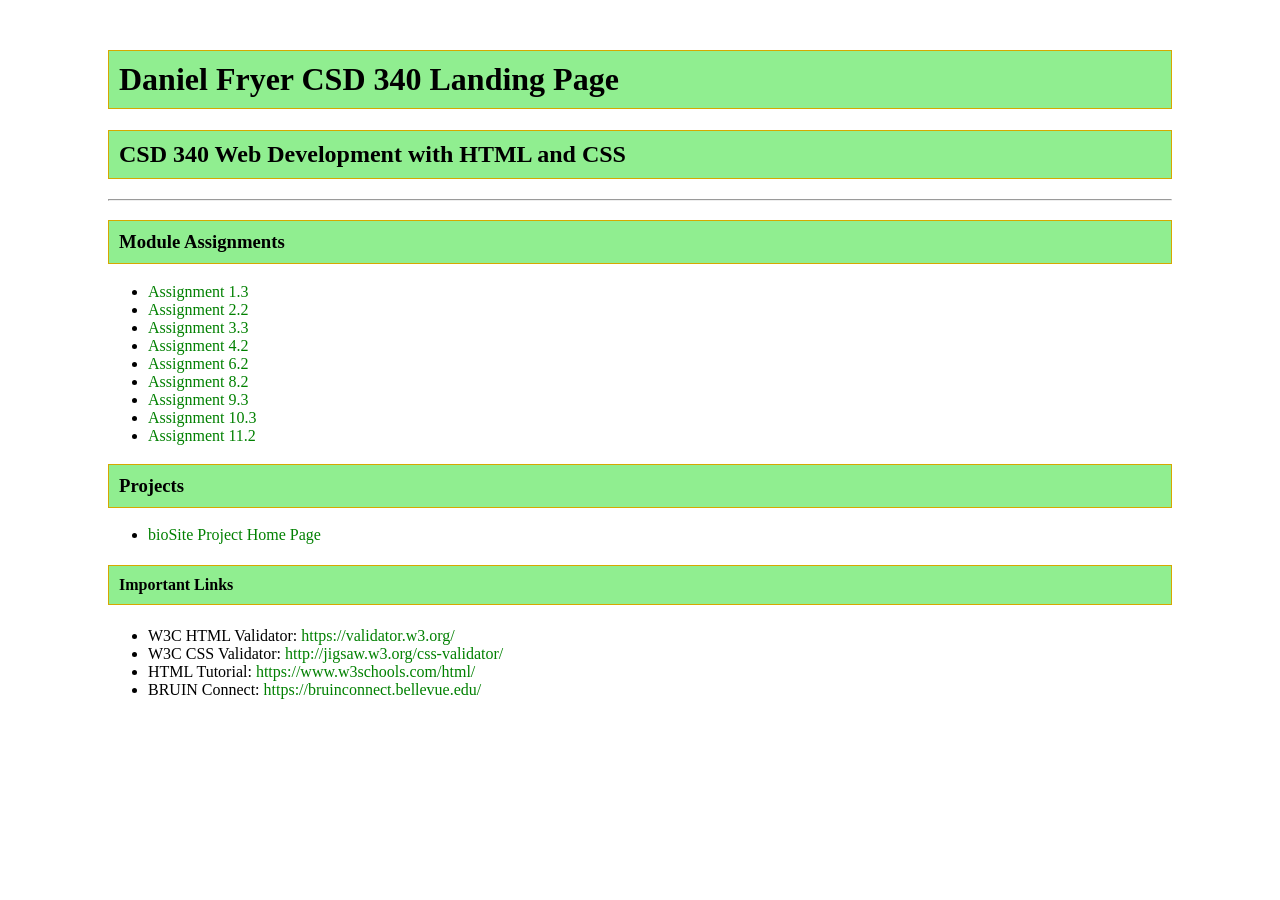
<file: index.html>
<!DOCTYPE html>
<html lang="en">
<head>
    <!-- 
        Name: Daniel Fryer
        CSD 340 Landing Page
    -->
    <title>Daniel Fryer CSD 340 Landing Page</title>
    <link rel="stylesheet" type="text/css" href="site.css">
</head>
<body>
    <div id="container">

        <h1>Daniel Fryer CSD 340 Landing Page</h1>
        <h2>CSD 340 Web Development with HTML and CSS</h2>
        <hr>
        <h3>Module Assignments</h3>
        <ul>
            <li><a href="module-1/assignment-1_3/basic.html">Assignment 1.3</a></li>
            <li><a href="module-2/Fryer_Mod2_2.html">Assignment 2.2</a></li>
            <li><a href="module-3/Assignment3_3/Fryer_Mod3_3.html">Assignment 3.3</a></li>
            <li><a href="module-4/Fryer_Mod4_2.html">Assignment 4.2</a></li>
            <li><a href="module-6/fryer_Mod6_2.html">Assignment 6.2</a></li>
            <li><a href="module-8/fryer_Mod8_2.html">Assignment 8.2</a></li>
            <li><a href="module-9/Fryer_Mod9_3.html">Assignment 9.3</a></li>
            <li><a href="module-10/fryer_mod10.html">Assignment 10.3</a></li>
            <li><a href="module-11/fryer_mod11.html">Assignment 11.2</a></li>
        </ul>
        <h3>Projects</h3>
        <ul>
            <li><a href="https://xcitedmonkie.github.io/bioSite/index.html" target="_blank">bioSite Project Home Page</a></li>
        </ul>
        <h4>Important Links</h4>
        <ul>
            <li>W3C HTML Validator: <a href="https://validator.w3.org/">https://validator.w3.org/</a></li>
            <li>W3C CSS Validator: <a href="http://jigsaw.w3.org/css-validator/">http://jigsaw.w3.org/css-validator/</a></li>
            <li>HTML Tutorial: <a href="https://www.w3schools.com/html/">https://www.w3schools.com/html/</a></li>
            <li>BRUIN Connect: <a href="https://bruinconnect.bellevue.edu/">https://bruinconnect.bellevue.edu/</a></li>
        </ul>
    </div>
</body>
</html>
</file>
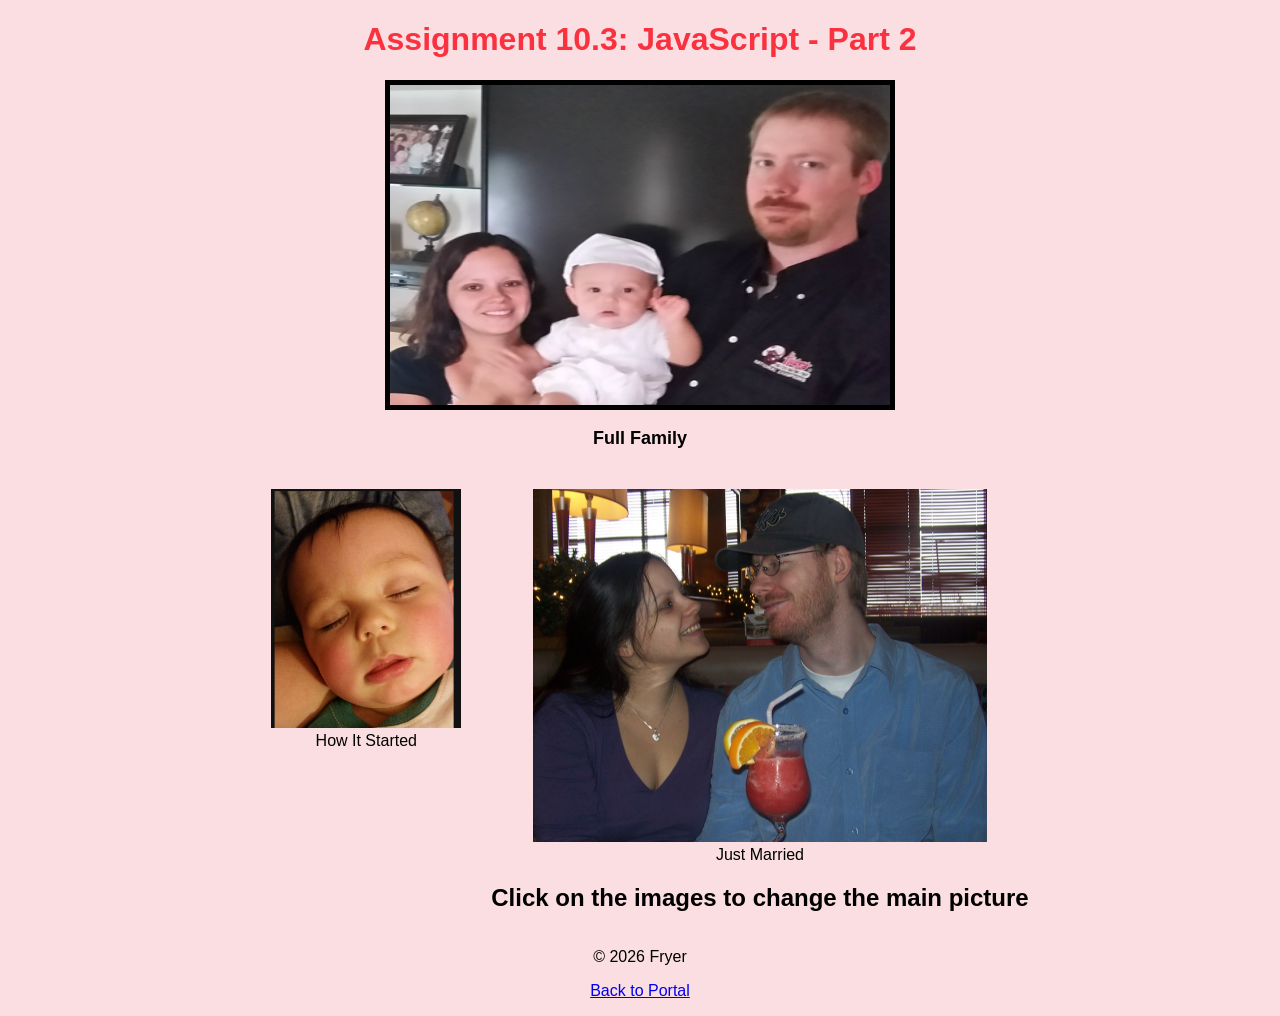
<file: module-10/fryer_mod10.html>
<!DOCTYPE html>
<html lang="en">

<head>
    <!--
        Name: Daniel Fryer
        CSD 340 Assignment 10.3
    -->

    <meta charset="UTF-8">
    <title>CSD 340 Web Development with HTML and CSS</title>
    <link rel="stylesheet" type="text/css" href="fryer_mod10.css">
    <script src="fryer_mod10.js"></script>

</head>

<body>

    <h1>Assignment 10.3: JavaScript - Part 2</h1>

    

    <!-- Main Image Will change when small images are selected -->
   <div class="main-display">

        <img id="mainImage"
            src="images/FullFamily.png"
            alt="Main Display Image">

        <span id="mainCaption">Full Family</span>

    </div>


    <div class="gallery">

    <div>
        <a href="#"
           onclick="displayImage('images/AwardWinner.png', 'Award Winner')"
           onmouseover="
                james.src='images/WhereWeAreNow.png';
                document.getElementById('caption1').innerHTML='Where We Are Now';
           "
           onmouseout="
                james.src='images/HowItStarted.png';
                document.getElementById('caption1').innerHTML='How It Started';
           ">

            <img border="0"
                 name="james"
                 src="images/HowItStarted.png">
        </a>

        <br>

        <span id="caption1">How It Started</span>
    </div>

    <div>
        <a href="#"
           onclick="displayImage('images/FamilyTrip.png', 'Family Trip')"
           onmouseover="
                family.src='images/FullFamily.png';
                document.getElementById('caption2').innerHTML='Full Family';
           "
           onmouseout="
                family.src='images/JustMarried.png';
                document.getElementById('caption2').innerHTML='Just Married';
           ">

            <img border="0"
                 name="family"
                 src="images/JustMarried.png">
        </a>

        <br>

        <span id="caption2">Just Married</span>
        <h2>Click on the images to change the main picture</h2>
    </div>

    </div>

    <footer>
        <p>© 2026 Fryer</p>
        <p><a href="../index.html">Back to Portal</a></p>
    </footer>

</body>

</html>
</file>
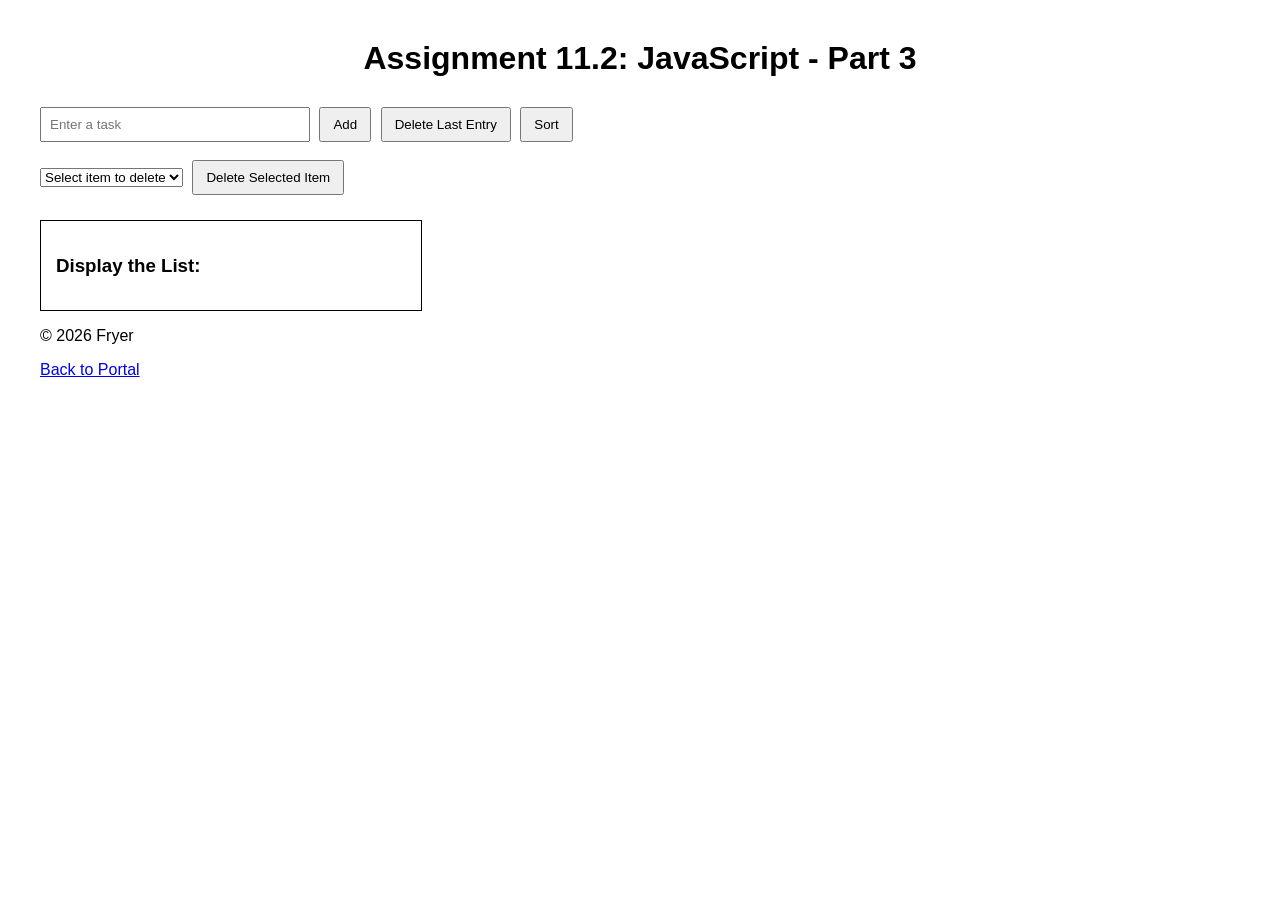
<file: module-11/fryer_mod11.html>
<!DOCTYPE html>
<html lang="en">

<head>
    <!--
        Name: Daniel Fryer
        Assignment 11.2
    -->

    <meta charset="UTF-8">
    <title>CSD 340 Web Development with HTML and CSS</title>

    <link rel="stylesheet" type="text/css" href="fryer_mod11.css">

    <script src="fryer_mod11.js" defer></script>
</head>

<body>

    <h1>Assignment 11.2: JavaScript - Part 3</h1>

    <div class="container">

        <input type="text" id="itemInput" placeholder="Enter a task">

        <button onclick="addItem()">Add</button>

        <button onclick="deleteLastEntry()">Delete Last Entry</button>

        <button onclick="sortItems()">Sort</button>

        <br><br>

        <select id="deleteSelect">
            <option value="">Select item to delete</option>
        </select>

        <button onclick="deleteSpecificItem()">Delete Selected Item</button>

        <div id="displayArea">
            <h3>Display the List:</h3>
            <div id="output"></div>
        </div>

        
    </div>
    <footer>
        <p>© 2026 Fryer</p>
        <p><a href="../index.html">Back to Portal</a></p>
    </footer>

</body>

</html>
</file>
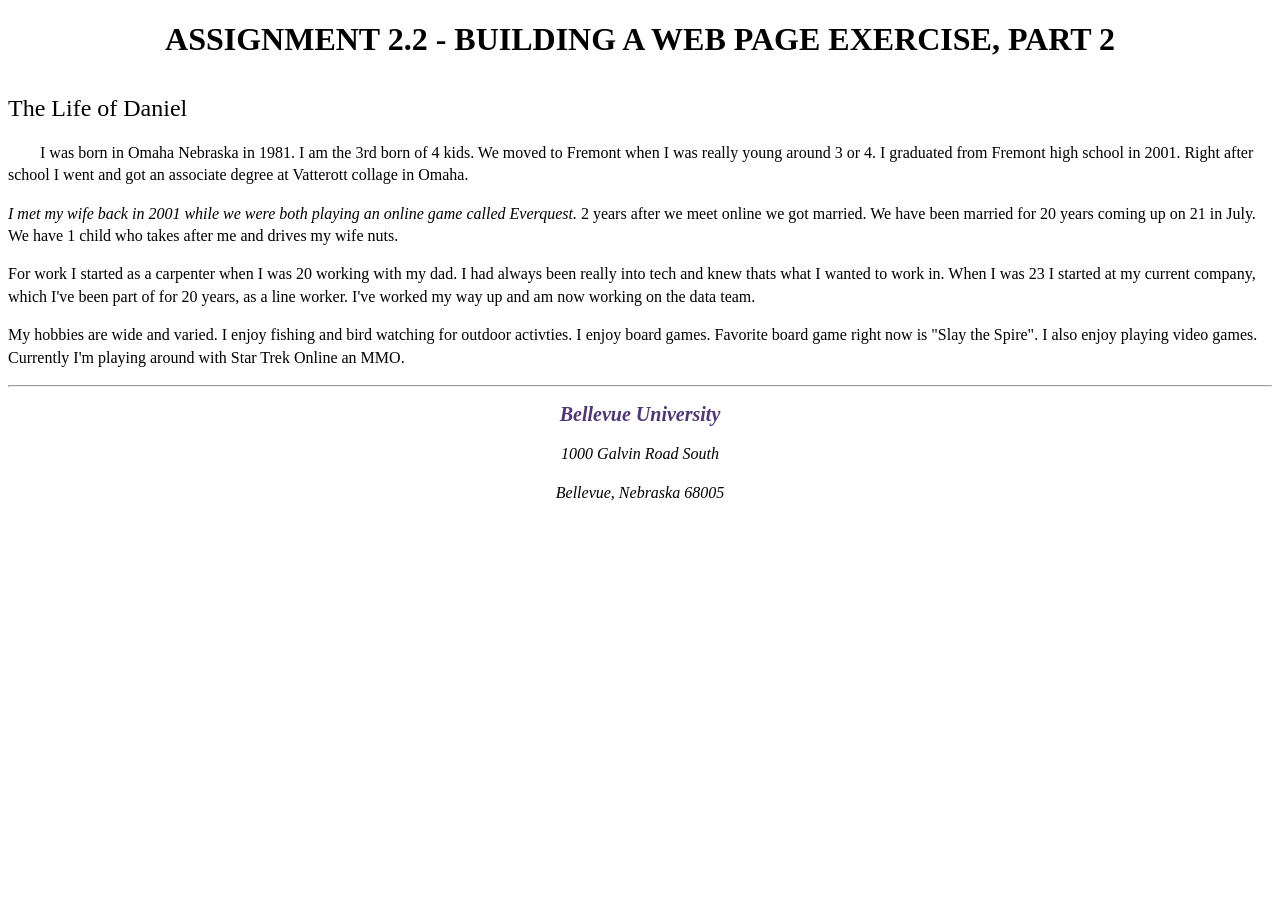
<file: module-2/Fryer_Mod2_2.html>
<!DOCTYPE html>
<html lang="en">
<head>
    <!-- 
        Name: Daniel Fryer
        Assignment 2.2    
    -->
    <title>CSD 340 Development with HTML and CSS</title>
    <meta name="description" content="CSD 340 Assignment 2.2">
    <meta name="keywords" content="Bellevue University, CSD 340, Web Development">
    <meta name="robots" content="nofollow">
    <meta name="author" content="Daniel Fryer">
    <link rel="stylesheet" type="text/css" href="Fryer_Mod2_2.css">
</head>

<body>
    <div id="container">
        <h1>Assignment 2.2 - Building a Web Page Exercise, Part 2</h1>
        <h2>The Life of Daniel</h2>
        <p class="intro">
            I was born in Omaha Nebraska in 1981. I am the 3rd born of 4 kids. We moved to Fremont
            when I was really young around 3 or 4. I graduated from Fremont high school in 2001.
            Right after school I went and got an associate degree at Vatterott collage in Omaha.
        </p>
        <p>
            <span class="sentence">I met my wife back in 2001 while we were both playing an online game called Everquest.</span>
            2 years after we meet online we got married. We have been married for 20 years coming up on 21 in July.
            We have 1 child who takes after me and drives my wife nuts.
        </p>
        <p>
            For work I started as a carpenter when I was 20 working with my dad. I had always been 
            really into tech and knew thats what I wanted to work in. When I was 23 I started at my
            current company, which I've been part of for 20 years, as a line worker. I've worked my way
            up and am now working on the data team.
        </p>
        <p>
            My hobbies are wide and varied. I enjoy fishing and bird watching for outdoor activties. I enjoy
            board games. Favorite board game right now is "Slay the Spire". I also enjoy playing video games. 
            Currently I'm playing around with Star Trek Online an MMO.
        </p>
        <hr>

        <address>
            <p><a href="https://www.bellevue.edu/">Bellevue University</a></p>
            <p>1000 Galvin Road South</p>
            <p>Bellevue, Nebraska 68005</p>
        </address>
    </div>
</body>

</html>
</file>
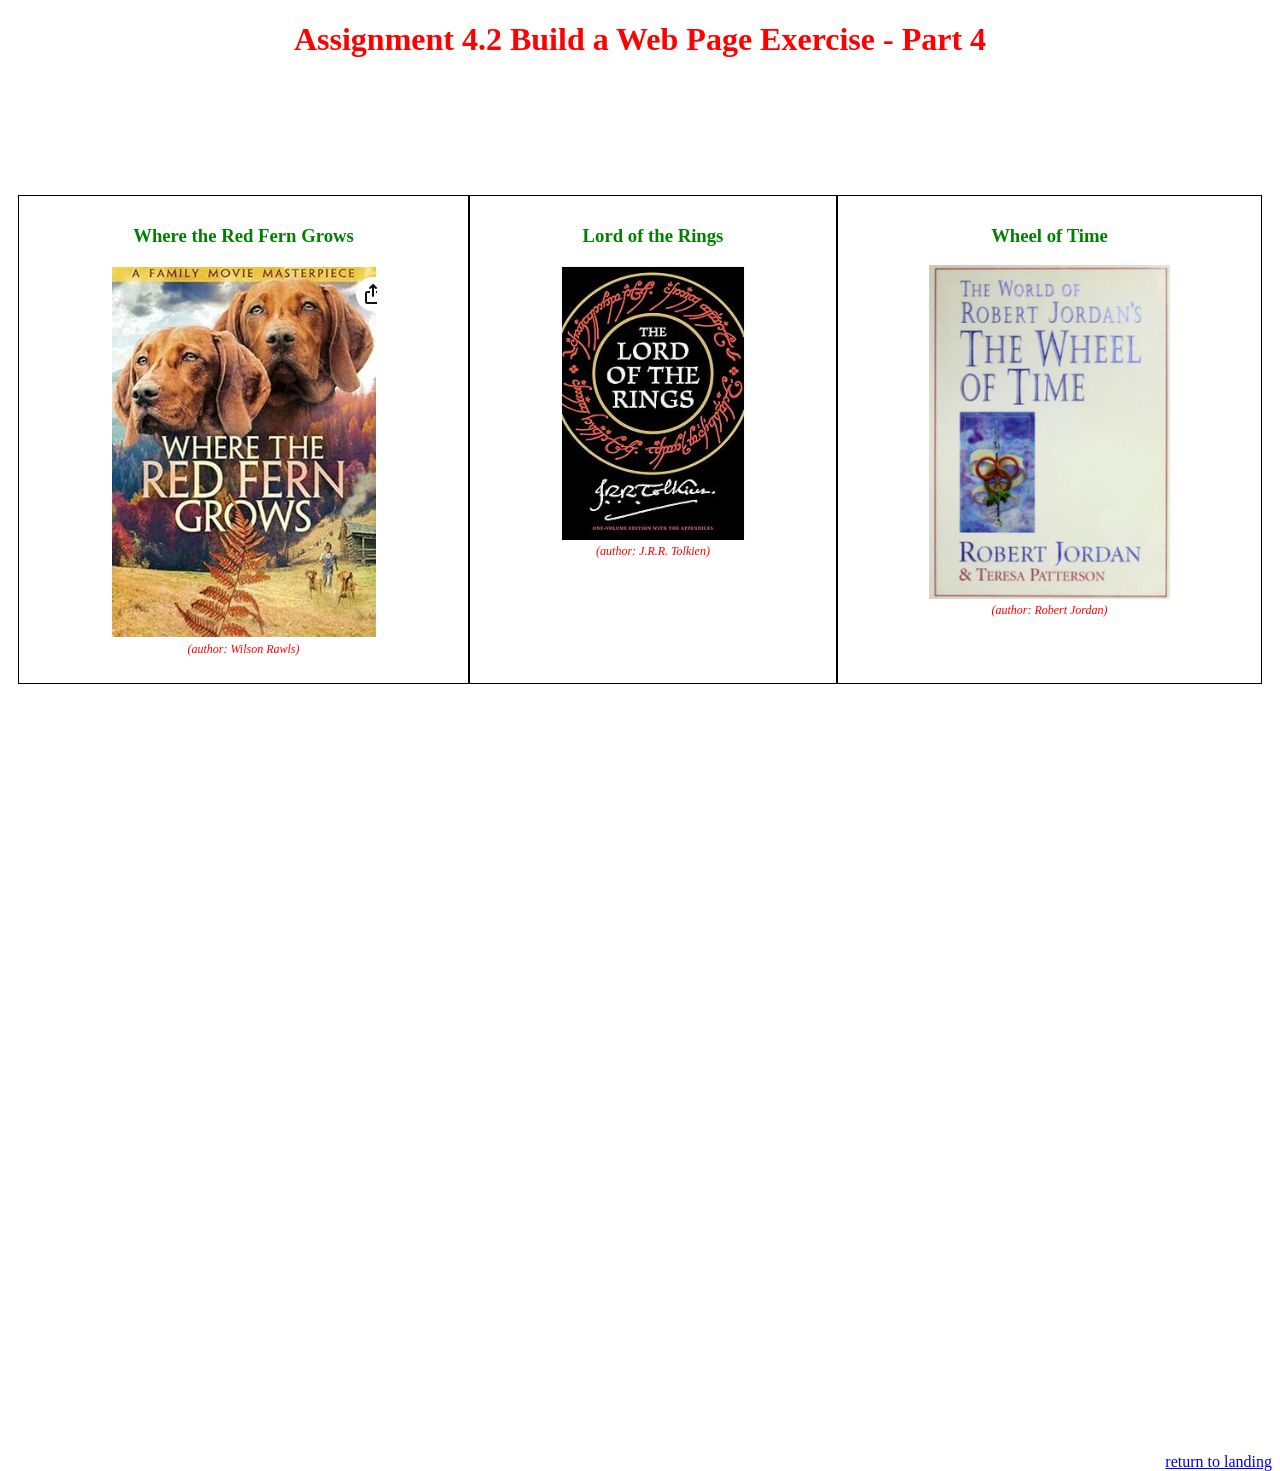
<file: module-4/Fryer_Mod4_2.html>
<!DOCTYPE html>
<html lang="en">
<head>
    <!-- 
        Name: Daniel Fryer
        CSD 340 Assignment 4.2
    -->
    <title>CSD 340 Web Development with HTML and CSS</title>
    <link rel="stylesheet" type="text/css" href="Fryer_Mod4_2.css">
</head>
<body>
    <div id="container">
    <h1>Assignment 4.2 Build a Web Page Exercise - Part 4</h1>

    <div id="image-gallery">
        
        <div>
            <h3>Where the Red Fern Grows</h3>
            <figure>
                <img src="images/WhereRedFern.png" alt="Where the Red Fern Grows book cover">
                <figcaption>(author: Wilson Rawls)</figcaption>
            </figure>
        </div>

        <div>
            <h3>Lord of the Rings</h3>
            <figure>
                <img src="images/LOTR.png" alt="Lord of the Rings book cover">
                <figcaption>(author: J.R.R. Tolkien)</figcaption>
            </figure>
        </div>

        <div>
            <h3>Wheel of Time</h3>
            <figure>
                <img src="images/WOT.png" alt="Wheel of Time book cover">
                <figcaption>(author: Robert Jordan)</figcaption>
            </figure>
        </div>

        

    </div>
    <div class="lastBox">
            <a href="../index.html">return to landing</a>

        </div>
</div>
</body>
</html>
</file>
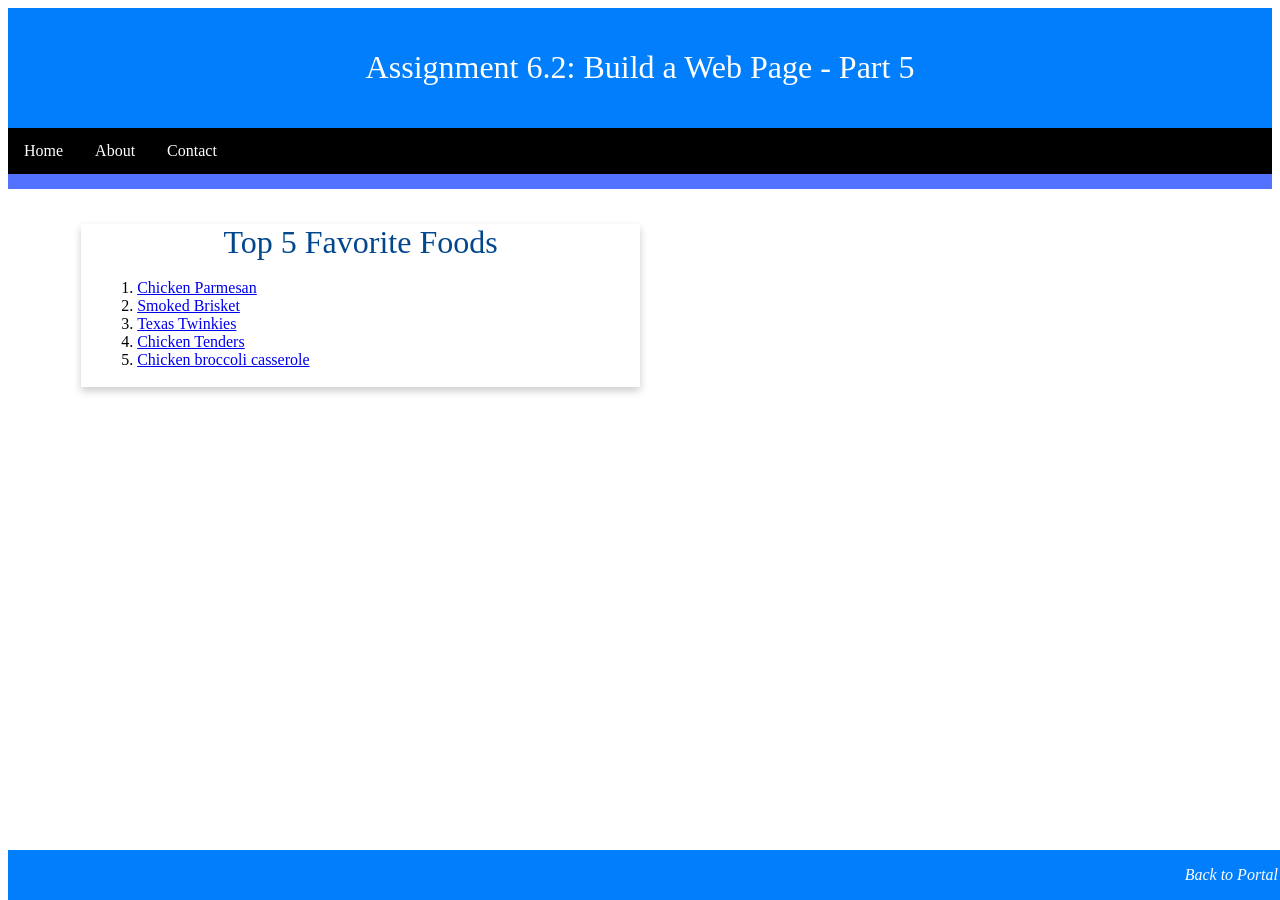
<file: module-6/fryer_Mod6_2.html>
<!DOCTYPE html>
<html lang="en">
<head>
    <!-- 
        Name: Daniel Fryer
        CSD 340 Assignment 6.2
    -->
    <title>CSD 340 Web Development with HTML and CSS</title>
    <link rel="stylesheet" type="text/css" href="fryer_Mod6_2.css">
</head>
<body>
    <header>
        <h1>Assignment 6.2: Build a Web Page - Part 5</h1>
    </header>

    <div id="navbar">
        <a href="#">Home</a>
        <a href="#">About</a>
        <a href="#">Contact</a>
    </div>

    <div id="container">
        <div class="card">
            <div class="card-title">
                Top 5 Favorite Foods
            </div>

            <div class="card-content">
                <ol>
                    <li><a href="https://www.askchefdennis.com/chicken-parm-recipe/?utm_source=google&utm_medium=cpc&gad_source=1&gad_campaignid=10245286726&gbraid=0AAAAACVez-cWt4-M9lsD_z3_j9DYk7Sis&gclid=CjwKCAjwhqfPBhBWEiwAZo196jKh-J0QsMN0Ikrx_x124HTlx-dV3uAGocOrCKs3oZhEtvDKNkxMuRoC8BYQAvD_BwE" target="_blank">Chicken Parmesan</a></li>
                    <li><a href="https://heygrillhey.com/texas-style-smoked-beef-brisket/" target="_blank">Smoked Brisket</li>
                    <li><a href="https://www.meatchurch.com/blogs/recipes/texas-twinkies?srsltid=AfmBOopQhW0Z-r1WcRdDpXYSSt-c9Yy_krD3Zyeb9NQYJR1czn65Mbgn" target="_blank">Texas Twinkies</a></li>
                    <li><a href="https://butterwithasideofbread.com/best-homemade-chicken-strips/" target="_blank">Chicken Tenders</a></li>
                    <li><a href="https://www.allrecipes.com/recipe/279848/chicken-broccoli-and-cheddar-casserole/" target="_blank">Chicken broccoli casserole</a></li>
                </ol>
            </div>
        </div>
    </div>

    <footer>
        <p><a href="../index.html">Back to Portal</a></p>
    </footer>
</body>
</html>
</file>
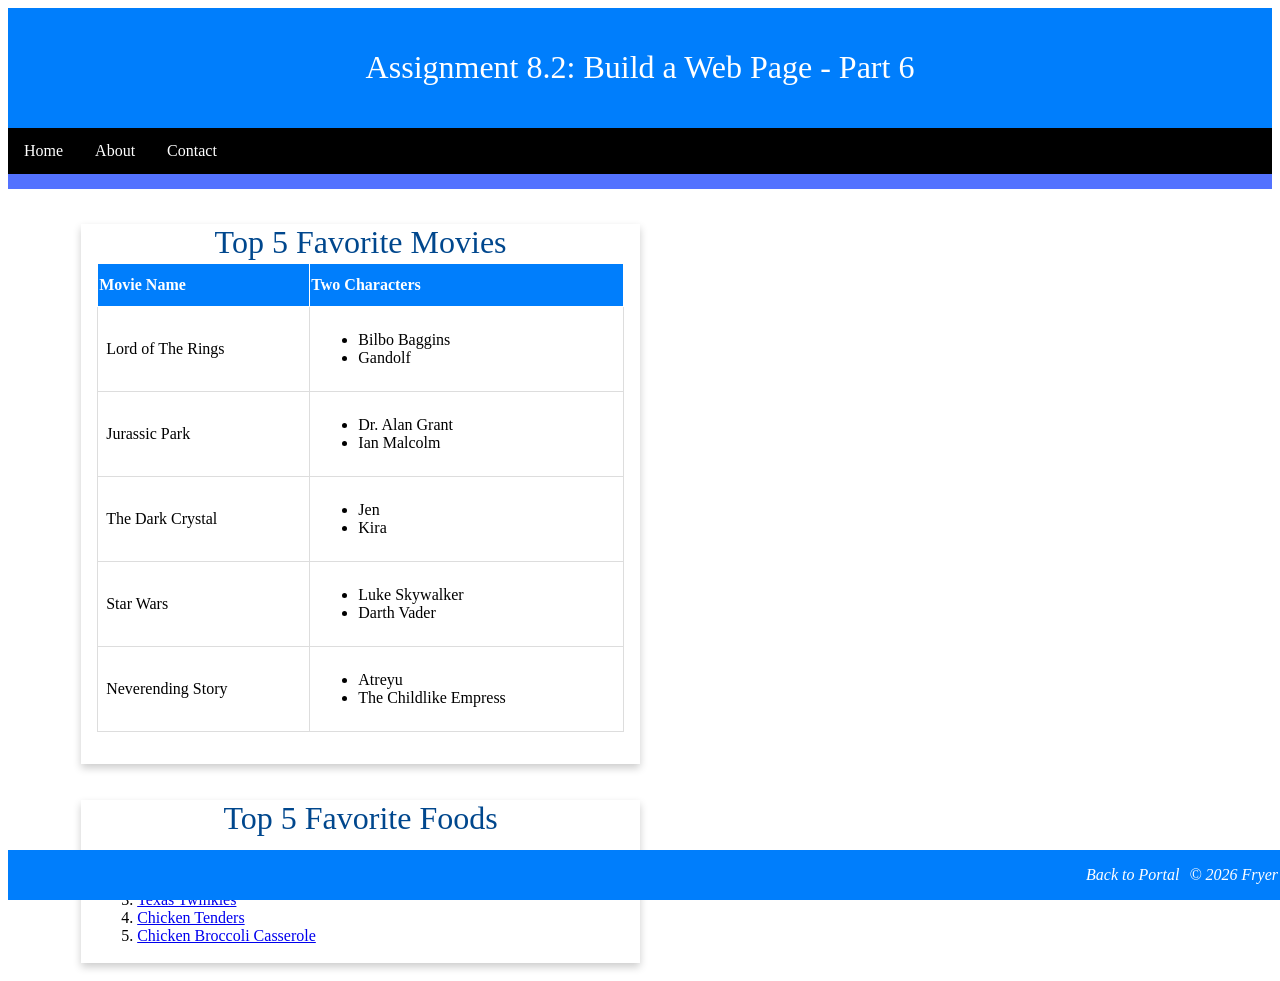
<file: module-8/fryer_Mod8_2.html>
<!DOCTYPE html>
<html lang="en">
<head>
    <!-- 
        Name: Daniel Fryer
        CSD 340 Assignment 8.2
    -->
    <meta charset="UTF-8">
    <title>CSD 340 Web Development with HTML and CSS</title>
    <link rel="stylesheet" type="text/css" href="fryer_Mod8_2.css">
</head>
<body>

<header>
    <h1>Assignment 8.2: Build a Web Page - Part 6</h1>
</header>

<div id="navbar">
    <a href="#">Home</a>
    <a href="#">About</a>
    <a href="#">Contact</a>
</div>

<div id="container">
    <div class="card">
        <div class="card-title">
            Top 5 Favorite Movies
        </div>

        <div class="card-content">
            <table id="movies">
                <tr>
                    <th>Movie Name</th>
                    <th>Two Characters</th>
                </tr>

                <tr>
                    <td>Lord of The Rings</td>
                    <td>
                        <ul>
                            <li>Bilbo Baggins</li>
                            <li>Gandolf</li>
                        </ul>
                    </td>
                </tr>

                <tr>
                    <td>Jurassic Park</td>
                    <td>
                        <ul>
                            <li>Dr. Alan Grant</li>
                            <li>Ian Malcolm</li>
                        </ul>
                    </td>
                </tr>

                <tr>
                    <td>The Dark Crystal</td>
                    <td>
                        <ul>
                            <li>Jen</li>
                            <li>Kira</li>
                        </ul>
                    </td>
                </tr>

                <tr>
                    <td>Star Wars</td>
                    <td>
                        <ul>
                            <li>Luke Skywalker</li>
                            <li>Darth Vader</li>
                        </ul>
                    </td>
                </tr>

                <tr>
                    <td>Neverending Story</td>
                    <td>
                        <ul>
                            <li>Atreyu</li>
                            <li>The Childlike Empress</li>
                        </ul>
                    </td>
                </tr>

            </table>
        </div>
    </div>

    <br><br>

    <div class="card">
        <div class="card-title">
            Top 5 Favorite Foods 
        </div>

        <div class="card-content">
            <ol>
                <li><a href="https://www.askchefdennis.com/chicken-parm-recipe/" target="_blank">Chicken Parmesan</a></li>
                <li><a href="https://heygrillhey.com/texas-style-smoked-beef-brisket/" target="_blank">Smoked Brisket</a></li>
                <li><a href="https://www.meatchurch.com/blogs/recipes/texas-twinkies" target="_blank">Texas Twinkies</a></li>
                <li><a href="https://butterwithasideofbread.com/best-homemade-chicken-strips/" target="_blank">Chicken Tenders</a></li>
                <li><a href="https://www.allrecipes.com/recipe/279848/chicken-broccoli-and-cheddar-casserole/" target="_blank">Chicken Broccoli Casserole</a></li>
            </ol>
        </div>
    </div>
</div>

<footer>
    <p>© 2026 Fryer</p>
    <p><a href="../index.html">Back to Portal</a></p>
</footer>

</body>
</html>
</file>
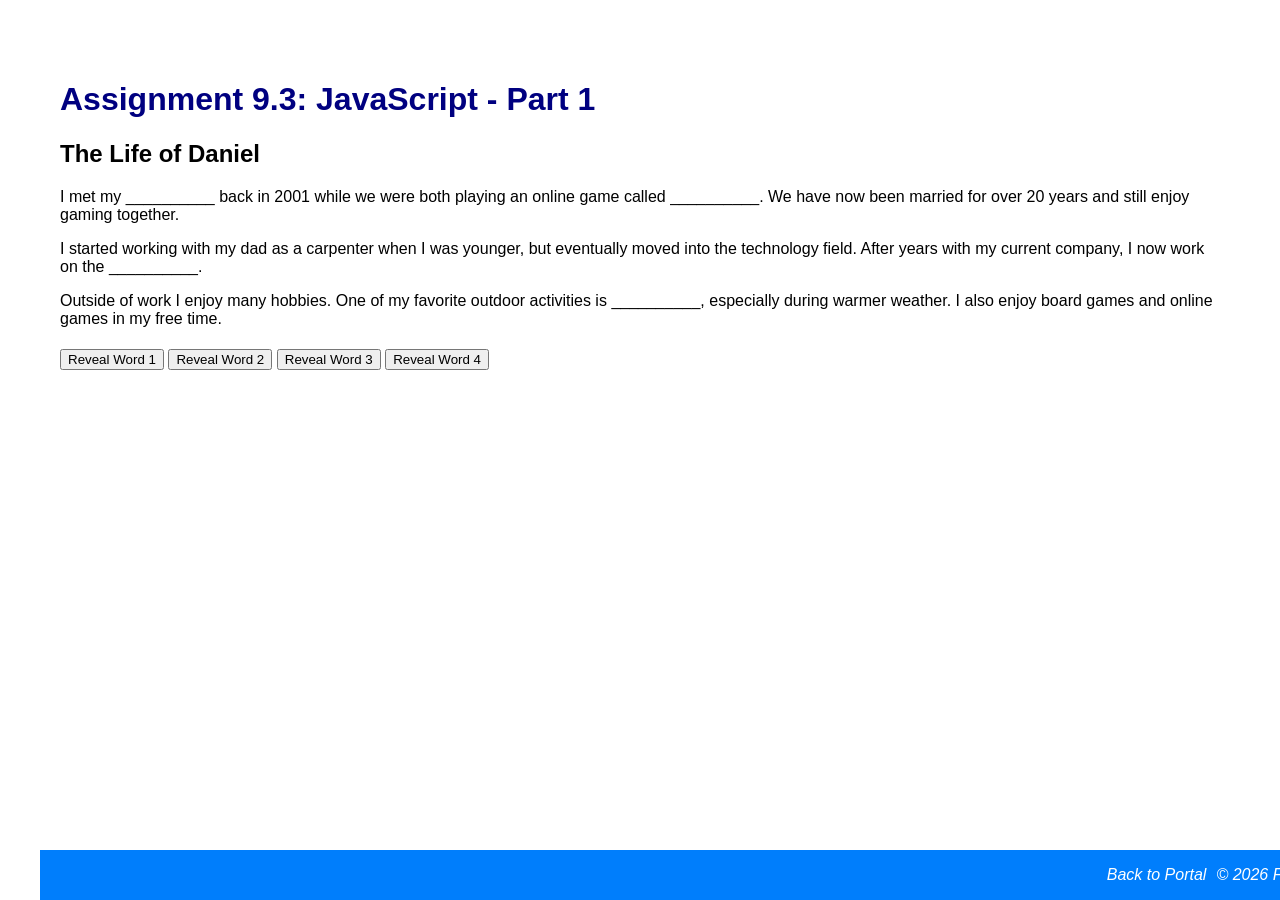
<file: module-9/Fryer_Mod9_3.html>
<!DOCTYPE html>
<html lang="en">
<head>
    <!-- 
        Name: Daniel Fryer
        Assignment 9.3    
    -->

    <title>CSD 340 Web Development with HTML and CSS</title>

    <meta charset="UTF-8">

    <script>
        // Setting the JavaScript variables
        var game = "EverQuest";
        var wife = "wife";
        var company = "data team";
        var hobby = "fishing";
    </script>

    <link rel="stylesheet" type="text/css" href="Fryer_Mod9_3.css">
    
</head>

<body>

<div id="container">

    <h1>Assignment 9.3: JavaScript - Part 1</h1>

    <h2>The Life of Daniel</h2>

    <p>
        I met my <span id="word1">__________</span> back in 2001 while we were both
        playing an online game called <span id="word2">__________</span>.
        We have now been married for over 20 years and still enjoy gaming together.
    </p>

    
    <p>
        I started working with my dad as a carpenter when I was younger,
        but eventually moved into the technology field. After years with my current
        company, I now work on the <span id="word3">__________</span>.
    </p>

    

    <p>
        Outside of work I enjoy many hobbies. One of my favorite outdoor activities
        is <span id="word4">__________</span>, especially during warmer weather.
        I also enjoy board games and online games in my free time.
    </p>

    <button type="button"
        onclick="document.getElementById('word1').innerHTML = wife;">
        Reveal Word 1
    </button>

    <button type="button"
        onclick="document.getElementById('word2').innerHTML = game;">
        Reveal Word 2
    </button>

    <button type="button"
        onclick="document.getElementById('word3').innerHTML = company;">
        Reveal Word 3
    </button>

    <button type="button"
        onclick="document.getElementById('word4').innerHTML = hobby;">
        Reveal Word 4
    </button>

</div>

<footer>
    <p>© 2026 Fryer</p>
    <p><a href="../index.html">Back to Portal</a></p>
</footer>

</body>
</html>
</file>
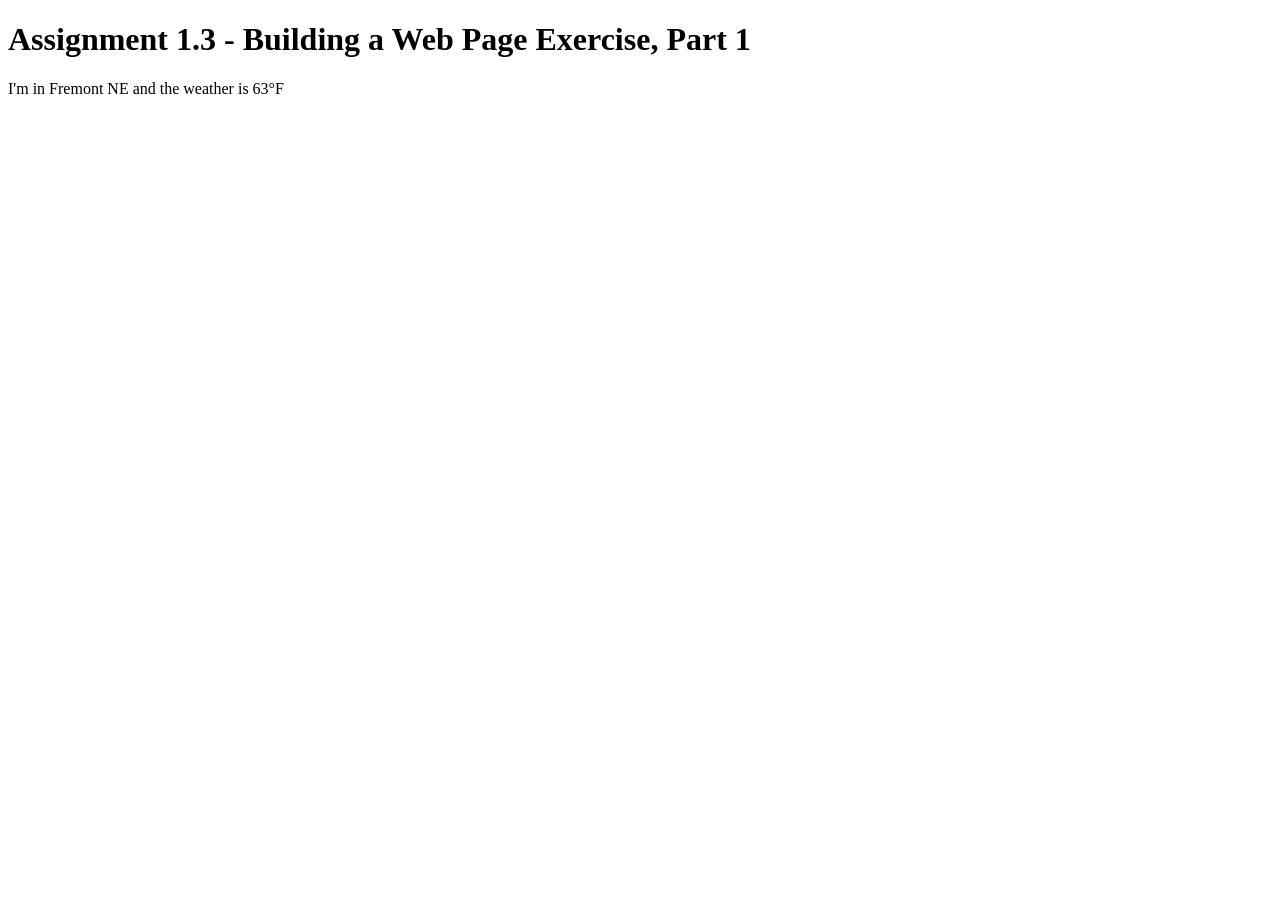
<file: module-1/assignment-1_3/basic.html>
<!DOCTYPE html>
<html lang="en">
<head>
    <title>CSD 340 Web Development with HTML and CSS</title>
</head>

<body>
    <h1>Assignment 1.3 - Building a Web Page Exercise, Part 1</h1>
    I'm in Fremont NE and the weather is 63&deg;F
</body>

</html>
</file>
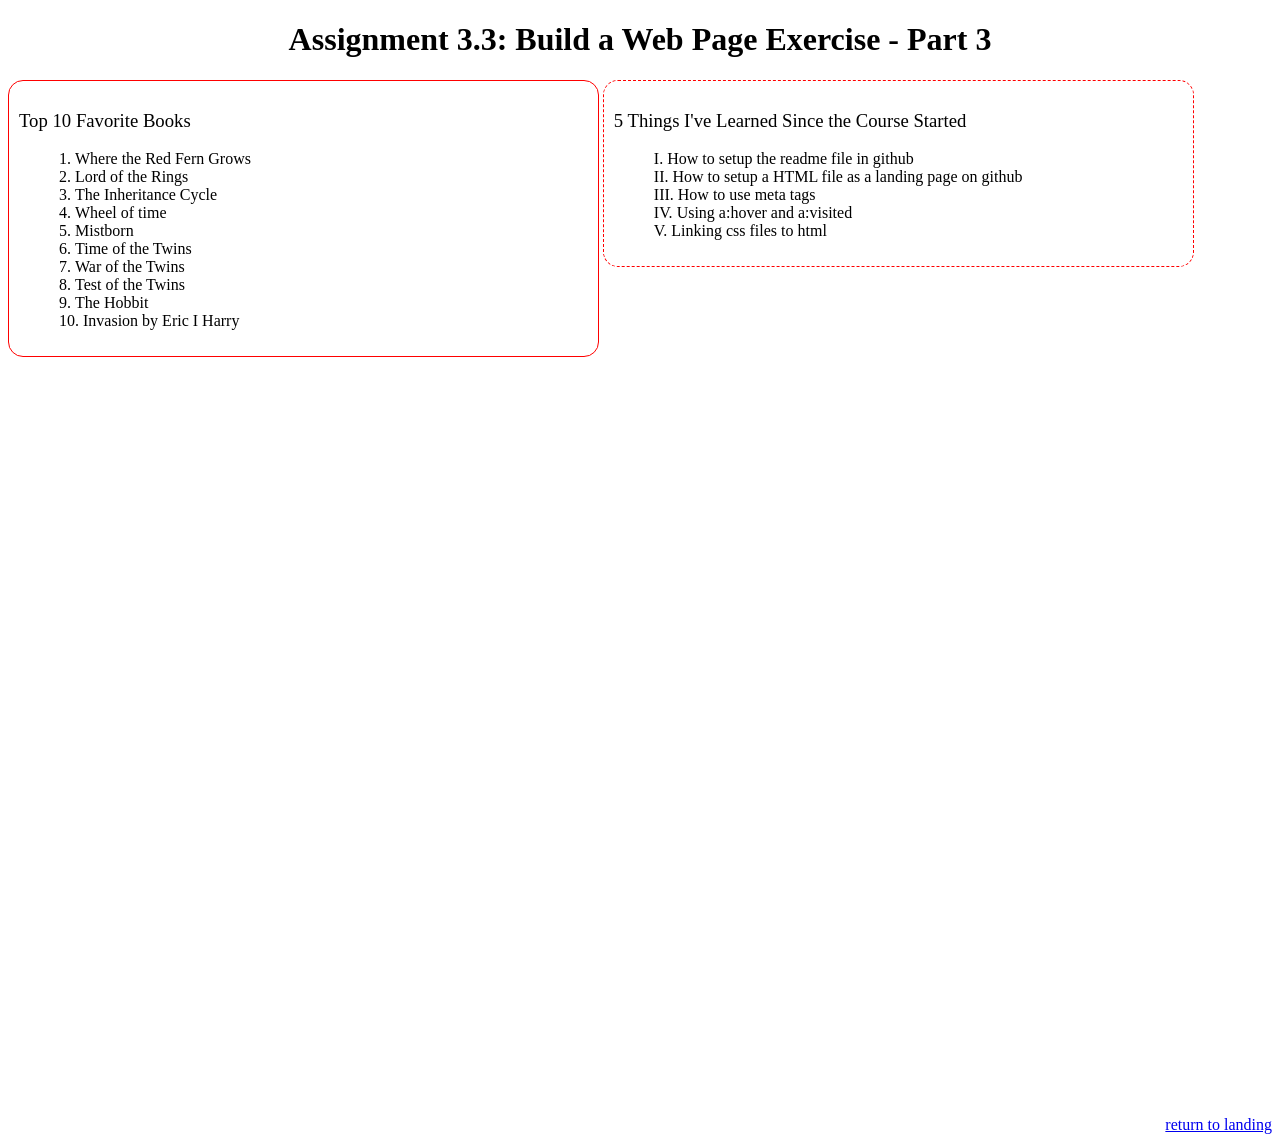
<file: module-3/Assignment3_3/Fryer_Mod3_3.html>
<!DOCTYPE html>
<html lang="en">
<head>
    <!-- 
        Name: Daniel Fryer
        CSD 340 Assignment 3.3
    -->
    <title>CSD 340 Web Development with HTML and CSS</title>
    <link rel="stylesheet" type="text/css" href="Fryer_Mod3_3.css">
</head>
<body>
    <div id="container">
        <h1>Assignment 3.3: Build a Web Page Exercise - Part 3</h1>
        <div class="box boxSolid">
            <h3>Top 10 Favorite Books</h3>
            <ol>
                <li>Where the Red Fern Grows</li>
                <li>Lord of the Rings</li>
                <li>The Inheritance Cycle</li>
                <li>Wheel of time</li>
                <li>Mistborn</li>
                <li>Time of the Twins</li>
                <li>War of the Twins</li>
                <li>Test of the Twins</li>
                <li>The Hobbit</li>
                <li>Invasion by Eric I Harry</li>
            </ol>
        </div>
        <div class="box boxDashed">
            <h3>5 Things I've Learned Since the Course Started</h3>
            <ul>
                <li>How to setup the readme file in github</li>
                <li>How to setup a HTML file as a landing page on github</li>
                <li>How to use meta tags</li>
                <li>Using a:hover and a:visited</li>
                <li>Linking css files to html</li>
            </ul>
        </div>
        <div class="lastBox">
            <a href="../../index.html">return to landing</a>

        </div>
    </div>
</body>
</html>
</file>
<file: site.css>
#container {
    margin-top: 50px;
    margin-left: 100px;
    margin-right: 100px;
}

h1, h2, h3, h4{
    background-color: lightgreen;
    color: black;
    border: 1px solid;
    border-color: #D6A800;
    padding: 10px;
}

a {
    color: green;
    text-decoration: none;
}

a:hover {
    text-decoration: underline;
    background-color: darkgreen;
    color: white;
}

a:visited {
    color: blue
}
</file>
<file: module-10/fryer_mod10.css>
body {
    background-color: #FADEE1;
    font-family: Arial, sans-serif;
    text-align: center;
}

h1 {
    color: #FA313F;
}

.thumbnail {
    width: 200px;
    height: 140px;
    margin: 10px;
    border: 3px solid black;
    cursor: pointer;
}

#mainImage {
    width: 500px;
    height: 320px;
    border: 5px solid black;
    margin-bottom: 10px;
}

.gallery {
    display: flex;
    justify-content: center;
    gap: 10px;
}
.gallery a {
    margin: 0 20px;
}

.main-display {
    text-align: center;
    margin-bottom: 40px;
}

#mainCaption {
    display: block;
    margin-top: 4px;   
    font-size: 18px;
    font-weight: bold;
}
</file>
<file: module-11/fryer_mod11.css>
body {
    font-family: Arial, sans-serif;
    margin: 40px;
}

h1 {
    text-align: center;
}

.container {
    margin-top: 30px;
}

input[type="text"] {
    padding: 8px;
    width: 250px;
}

button {
    padding: 8px 12px;
    margin-left: 5px;
    cursor: pointer;
}

#displayArea {
    margin-top: 25px;
    padding: 15px;
    border: 1px solid #000;
    width: 350px;
}
</file>
<file: module-2/Fryer_Mod2_2.css>
/* 
    Name: Daniel Fryer
    Assignment: 2.2 css Sheet
*/

/* Setting the HTML and Body */
html, body {
    font-size: 16px;    
}

/* Setting the paragraph text */
p {
    font-weight: 400;
    line-height: 1.4em;
}

/* Setting the h1 */
h1 {
    font-weight: 700;
    text-transform: uppercase;
    text-align: center;
}

/* Setting the h2 */
h2 {
    font-weight: 500;
    text-align: left;
    padding-top: 15px;
}

/* set the address sytle */
address {
    text-align: center;
}

/* set the link style */
a {
    font-weight: bold;
    font-size: 1.25em;
    color:#4F3674;
    text-decoration: none;
}

/* Hover sytle */
a:hover {
    text-decoration: underline;
    background-color:#D6A800;
}

/* visitied links sytle */
a:visited {
    color:crimson; 
}

/* Class styles */
.sentence {
    font-style: italic;
}

.intro {
    text-indent: 2em;
}
</file>
<file: module-4/Fryer_Mod4_2.css>
#container {
  
}

#image-gallery {
  display: grid;
  grid-template-columns: auto auto auto;
  padding: 10px;
  margin-top: 10%;
}

#image-gallery div {
  border: 1px solid black;
  padding: 10px;
  text-align: center;
}

h1 {
  text-align: center;
  color: red;
}

h3 {
  text-align: center;
  color: green
}

figure {
  text-align: center;
  color: red
}

figcaption {
  font-style: italic;
  font-size: 0.75em;
}

.lastBox {
    margin-top: 60%;
    margin-bottom: 20px;
    width: 100%;
}

.lastBox a {
    float: right;
}
</file>
<file: module-6/fryer_Mod6_2.css>
/*
    Name: Daniel Fryer
    CSD 340 Assignment 6.2
*/

header {
    background-color: #007efc;
    color: white;
    padding: 20px;
    text-align: center;
}


h1 {
    font-weight: 400;
}

#navbar {
    overflow: hidden;
    background-color: #000000;
    border-bottom: 15px solid #5372ff;
}

#navbar a {
    float: left;
    display: block;
    color: white;
    text-align: center;
    padding: 14px 16px;
    text-decoration: none;
}

#navbar a:hover {
    background-color: #ff2727;
    color: #000000;
}

#container {
    margin-top: 2%;
    margin-left: 5%;
    margin-right: 5%;
    padding: 10px;
}

.card {
    box-shadow: 0 4px 8px 0 rgba(0, 0, 0, 0.2);
    transition: 0.3s;
    width: 50%;
}

.card:hover {
    box-shadow: 0 8px 16px 0 rgba(0, 0, 0, 0.2);
}

.card-title {
    text-align: center;
    font-size: 2em;
    color: #00478d;
    font-weight: 400;
}

.card-content {
    padding: 2px 16px;
}

footer {
    background-color: #007efc;
    position: absolute;
    bottom: 0;
    width: 100%;
}

footer p {
    color: white;
    font-weight: 400;
    float: right;
    padding-right: 10px;
    font-style: italic;
}

footer a {
    text-decoration: none;
    color: white;
}

footer a:hover {
    text-decoration: underline;
}
</file>
<file: module-8/fryer_Mod8_2.css>
/*
    Name: Daniel Fryer
    CSD 340 Assignment 8.2
*/

header {
    background-color: #007efc;
    color: white;
    padding: 20px;
    text-align: center;
}


h1 {
    font-weight: 400;
}

#navbar {
    overflow: hidden;
    background-color: #000000;
    border-bottom: 15px solid #5372ff;
}

#navbar a {
    float: left;
    display: block;
    color: white;
    text-align: center;
    padding: 14px 16px;
    text-decoration: none;
}

#navbar a:hover {
    background-color: #ff2727;
    color: #000000;
}

#container {
    margin-top: 2%;
    margin-left: 5%;
    margin-right: 5%;
    padding: 10px;
}

.card {
    box-shadow: 0 4px 8px 0 rgba(0, 0, 0, 0.2);
    transition: 0.3s;
    width: 50%;
}

.card:hover {
    box-shadow: 0 8px 16px 0 rgba(0, 0, 0, 0.2);
}

.card-title {
    text-align: center;
    font-size: 2em;
    color: #00478d;
    font-weight: 400;
}

.card-content {
    padding: 2px 16px;
}

footer {
    background-color: #007efc;
    position: absolute;
    bottom: 0;
    width: 100%;
}

footer p {
    color: white;
    font-weight: 400;
    float: right;
    padding-right: 10px;
    font-style: italic;
}

footer a {
    text-decoration: none;
    color: white;
}

footer a:hover {
    text-decoration: underline;
}

#movies {
    border-collapse: collapse;
    width: 100%;
    margin-bottom: 30px;
}

#movies th {
    background-color: #007efc;
    color: white;
    border: 1px solid white;
    padding-top: 12px;
    padding-bottom: 12px;
    text-align: left;
}

#movies td {
    border: 1px solid #ddd;
    padding: 8px;
}
</file>
<file: module-9/Fryer_Mod9_3.css>
body {
    font-family: Arial, sans-serif;
    margin: 40px;
    background-color: white;
}

#container {
    background-color: white;
    padding: 20px;
    border-radius: 10px;
}

h1 {
    color: navy;
}

button {
    margin-top: 5px;
    margin-bottom: 15px;
}
   
footer {
    background-color: #007efc;
    position: absolute;
    bottom: 0;
    width: 100%;
}

footer p {
    color: white;
    font-weight: 400;
    float: right;
    padding-right: 10px;
    font-style: italic;
}

footer a {
    text-decoration: none;
    color: white;
}

footer a:hover {
    text-decoration: underline;
}
</file>
<file: module-3/Assignment3_3/Fryer_Mod3_3.css>
h1 {
    text-align: center;
}

.box{
    width: 45%;
    display: inline-block;
    vertical-align: top;
    border-radius: 15px;
    padding: 10px;
}

.boxSolid {
    border: 1px solid red;
}

.boxDashed {
    border: 1px dashed red;
}

.lastBox {
    margin-top: 60%;
    margin-bottom: 20px;
    width: 100%;
}

.lastBox a {
    float: right;
}

h3 {
    font-weight: 500;
}

li {
    font-weight: 300;
}

ol {
    list-style-position: inside;
}

ul {
    list-style-type: upper-roman;
    list-style-position: inside;
}

a:hover {
    text-decoration: underline;
}
</file>
